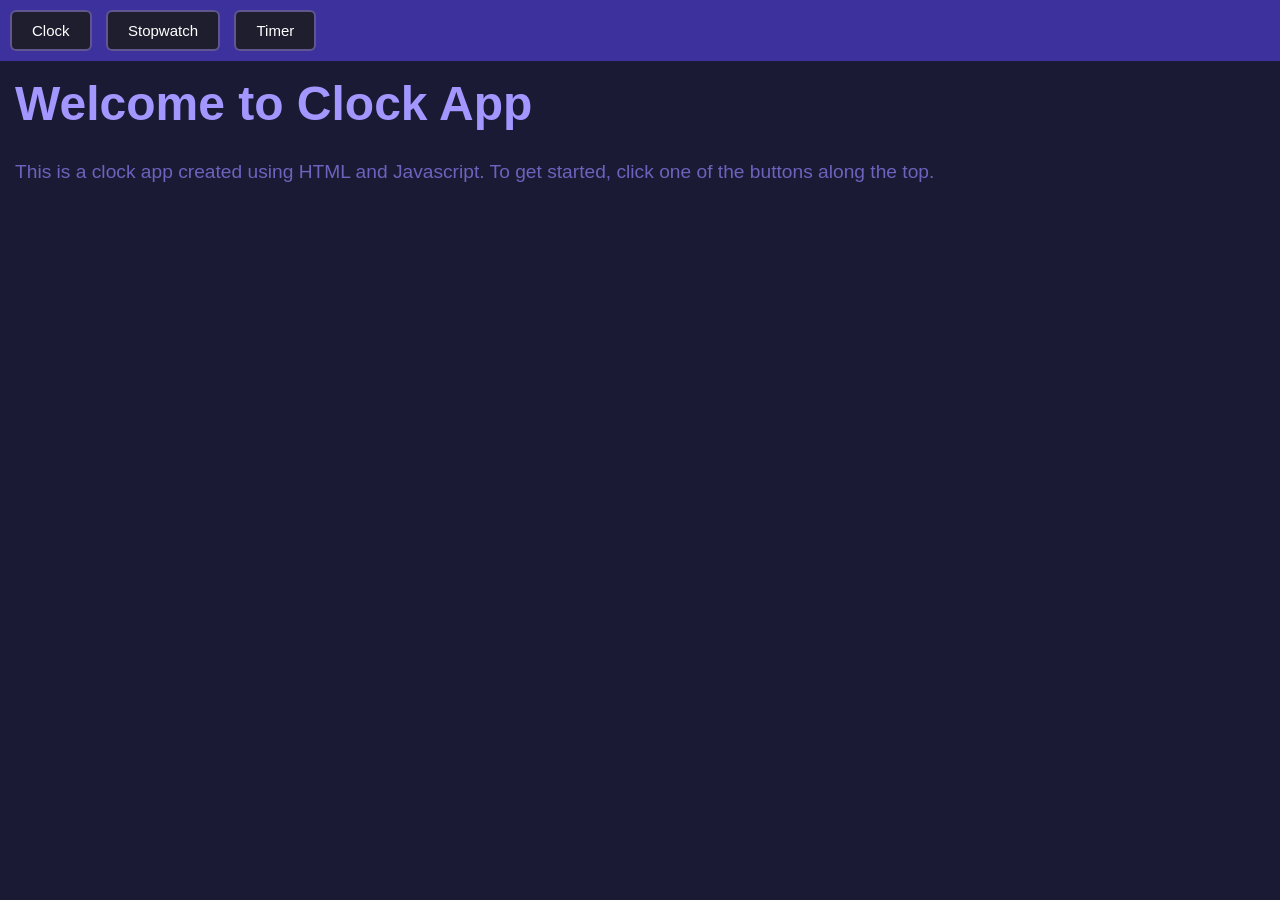
<file: index.html>
<!DOCTYPE html>
<html lang="en">
<head>
    <meta charset="UTF-8">
    <meta name="viewport" content="width=device-width, initial-scale=1.0">
    <title>Clock.</title>
    <link rel="stylesheet" href="style.css">
    <link rel="icon" type="image/x-icon" href="favicon.ico">
</head>
<body style="background-color: #1a1a34;">

<div id="navbar">
    <button onclick="onClockClick()">Clock</button>
    <button onclick="onStopwatchClick()"">Stopwatch</button>
    <button onclick="onTimerClick()">Timer</button>
</div>

<audio id="timer_sound" src="alarm.mp3" preload="auto"></audio>




<div id = "clock_contents" style="display:none">
    <h1>Clock</h1>
    <br>
    <label id = "lbl_clock" class="display_text">clock time</label>
    <br>
    <label id = "lbl_date">date</label>
</div>

<div id = "stopwatch_contents" style="display:none">
    <h1>Stopwatch</h1>
    <label id="lbl_stopwatch" class="display_text">00:00:00.00</label>
    <br>

    <div class="stopwatch_buttons">
    <button onclick="stopwatchTimerReset()" id="stopwatch_reset">Reset</button>
    <button onclick="stopwatchTimerStart()" id="stopwatch_start">Start</button>
    <button onclick="stopwatchTimerStop()" id="stopwatch_stop">Stop</button>
    </div>

    <div>
    </div>

    <p> Click Start to start counting the time </p>
</div>

<div id="timer_contents" style="display:none">
    <h1>Timer</h1>
    <p>Format is Hours : Minutes : Seconds</p>
    
    <!-- Grouped inputs and button together for centering -->
    <div class="timer_inputs_wrapper">
        <input type="number" id="timerHours" min="0" max="1000" value="0">
        <input type="number" id="timerMinutes" min="0" max="59" value="0">
        <input type="number" id="timerSeconds" min="0" max="59" value="0">
        <button onclick="onTimerStart()" id="timer_start_btn">Start</button>
    </div>
    
    <br>
    <progress id="timer_progress" max="100" value="100">100%</progress>
</div>

<div id = "welcome">
    <h1>Welcome to Clock App</h1>
    <p>This is a clock app created using HTML and Javascript. To get started, click one of the buttons along the top.</p>
</div>

    <script src="./scripts/script.js"></script>
</body>
</html>
</file>
<file: style.css>
*{
    margin: 0;
    padding: 0;
    box-sizing: border-box;
}

@import url('https://googleapis.com');

body {
    font-family: 'Roboto', sans-serif;
    
}

button {
    padding: 10px 20px;
    border: 2px solid rgba(173, 150, 255, 0.462);
    margin: 5px;
    background-color: #1E1E2E;
    color:#ffffff;
    font-size: 15px;
    box-shadow: #5042d0;
    border-radius: 6px;
    transition: all 0.2s ease-in-out;
    

}

button:hover {
    color:black;
    border-radius: 90px;
    background-color: hsl(245, 100%, 86%);
    transform:scale(1.2)
}

#navbar {
    background: #3c319d;
    padding: 5px;

}


#stopwatch_reset {
    padding: 10px 20px;
    border: 2px solid aqua;
    margin: 5px;
    background-color: #0d3e42;
    color:#ffffff;
    font-size: 15px;
    border-radius: 6px;
    transition: all 0.2s ease-in-out;
    

}

#stopwatch_reset:hover {
    color:black;
    border-radius: 90px;
    background-color: aqua;
    transform:scale(1.2)
}

#stopwatch_start:hover {
    color:black;
    border-radius: 90px;
    background-color: limegreen;
    transform:scale(1.2)
}

#stopwatch_start {
    padding: 10px 20px;
    border: 2px solid limegreen;
    margin: 5px;
    background-color: #074c12;
    color:#ffffff;
    font-size: 15px;
    border-radius: 6px;
    transition: all 0.2s ease-in-out;
    

}

#stopwatch_stop {
    padding: 10px 20px;
    border: 2px solid rgb(202, 39, 18);
    margin: 5px;
    background-color: #591612;
    color:#ffffff;
    font-size: 15px;
    border-radius: 6px;
    transition: all 0.2s ease-in-out;
    

}

#stopwatch_stop:hover {
    color:black;
    border-radius: 90px;
    background-color: orangered;
    transform:scale(1.2)
}

.stopwatch_buttons {
    
    display: flex;
    justify-content: center;
    align-items: center;
    gap: 10px;
    width: 100%;
    margin-top: 20px;
}

.display_text {
    display: flex;
    font-family: 'JetBrains Mono', monospace;
    justify-content: center;
    align-items: center;
    color:rgb(189, 149, 255);
    font-size: 200px;
    font-weight: 100;
    letter-spacing: 2px;
}

#timer_progress {
    width: 85%;
    max-width: 999px;
    height: 35px;
    margin: 40px auto 20px auto;
    display: block;
    appearance: none;
    border: 3px solid #a197ff;
    -webkit-appearance: none;

    border-radius: 50px;
    box-shadow: 0 0 20px rgba(60, 49, 157, 0.4);
}

#timer_progress::-webkit-progress-bar {
    background-color: #1E1E2E;
    border-radius: 50px;
}

#timer_progress::-webkit-progress-value {
    background-color: #5042d0;
    border-radius: 50px;
}

#timer_progress::-moz-progress-bar {
    background-color: #5042d0;
    border-radius: 50px;
}

h1 {
    color:#a197ff;
    font-family:Verdana, Geneva, Tahoma, sans-serif;
    font-size: 300%;
    padding:15px;
}

p {
    color:#6c63bd;
    font-family:Verdana, Geneva, Tahoma, sans-serif;
    font-size: 120%;
    padding:15px
}

#lbl_date {
    color:#6c63bd;
    font-family: 'monospace', Courier, monospace;
    font-size: 350%;
    padding: 25px;
    border-color:#6c63bd;
    border-radius: 25px;
    display: flex;
    justify-content: center;
    align-items: center;    
}

input[type="number"] {
  padding: 12px 16px;      
  font-size: 20px;
  margin: 8px 0;
  background-color: #2c2485d2;
  border: 1px solid #262298;
  border-radius: 6px;
  color: #c3bdff;
  text-align: center;
  font-family: 'monospace', Courier, monospace;
}

.timer_inputs_wrapper {
    display: flex;
    justify-content: center;
    align-items: center;
    gap: 15px; 
    margin: 20px auto;
    width: 100%;
    
    
    
}
</file>
